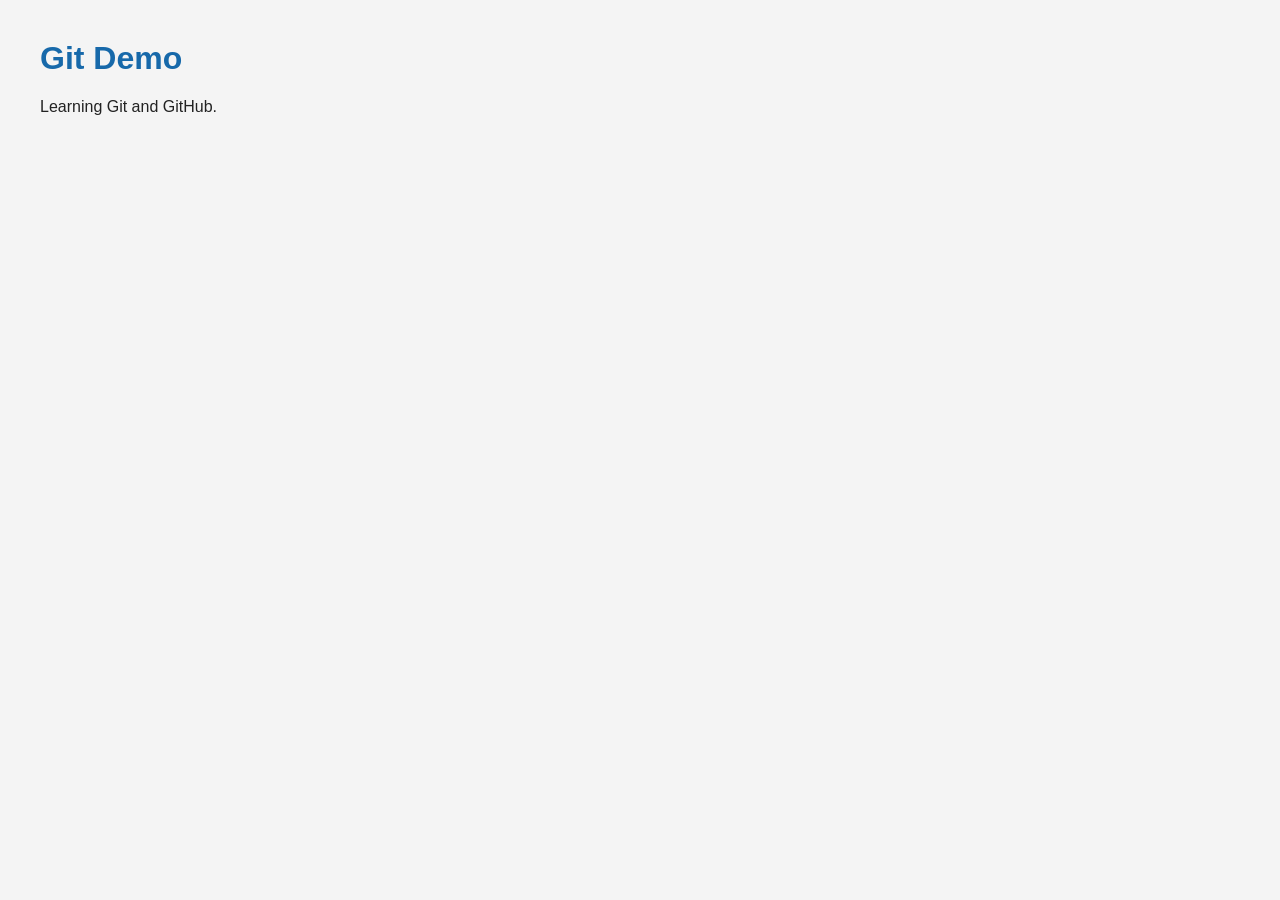
<file: index.html>
<!DOCTYPE html>
<html lang="en">
<head>
  <meta charset="UTF-8">
  <meta name="viewport" content="width=device-width, initial-scale=1.0">
  <title>Git Demo</title>
  <link rel="stylesheet" href="style.css">
</head>
<body>
  <h1>Git Demo</h1>
  <p>Learning Git and GitHub.</p>
</body>
</html>
</file>
<file: style.css>
body {
  font-family: Arial, sans-serif;
  margin: 40px;
  background: #f4f4f4;
  color: #222;
}

h1 {
  color: #1769aa;
}
</file>
